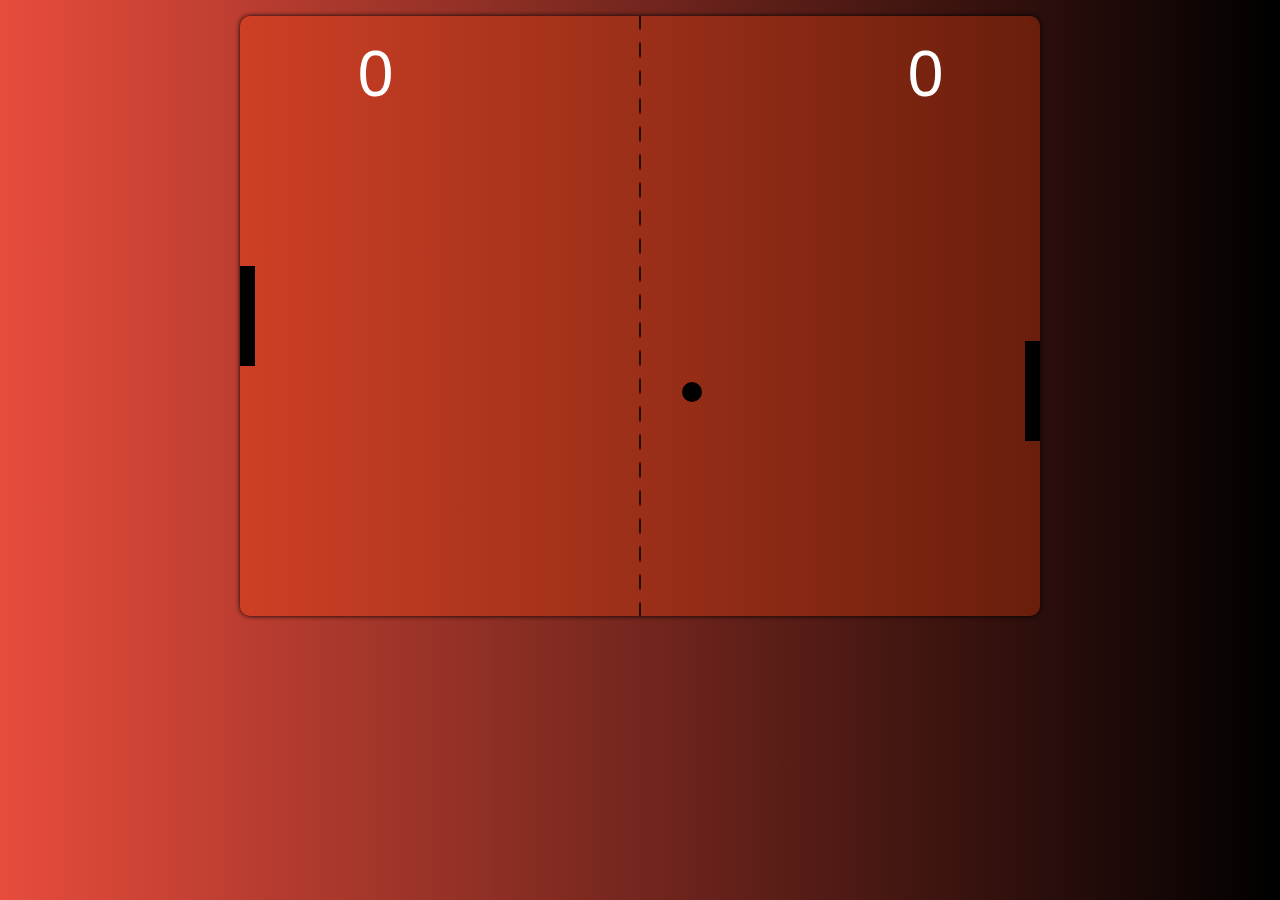
<file: Pong/index.html>
<!DOCTYPE html>
<html lang="en-US">
<head>
	<meta charset="UTF-8">
	<meta name="description" content="What is on your site?">
	<link href="sitesheet.css" type="text/css" rel="stylesheet">
	<script src="javascript/gamemechanics.js" type="text/javascript" defer="defer"></script>
	
		<title>Pong</title>
</head>
<body>
	<canvas id="myCanvas" width="800" height="600"></canvas>

	
	
</body>
</html>
</file>
<file: Pong/sitesheet.css>
/*RESET---- */
* {
	margin: 0;
	padding: 0;
	border: 0;
	outline: 0;
	font-size: 100%;
	font: inherit;
	vertical-align: baseline;
}
/*=========================================*/
html {
    width:100%;
    height:100%;
}
body {
    background: #000000; /* fallback for old browsers */
    background: -webkit-linear-gradient(to left, #000000 , #e74c3c); /* Chrome 10-25, Safari 5.1-6 */
    background: linear-gradient(to left, #000000 , #e74c3c); /* W3C, IE 10+/ Edge, Firefox 16+, Chrome 26+, Opera 12+, Safari 7+ */  
}
#myCanvas {
    background:rgba(250, 68, 13, 0.3);
	display: block;
	margin: 0 auto;
    margin-top: 1em;
    box-shadow: 0 0 5px black;
    border-radius: 10px;
}
a {
    transition: all .2s ease-in-out;
}
nav a:link {
    color: white;
 }
nav a:visited {
    color: white;
}
nav a:hover {
    color: #3399FF;
}
</file>
